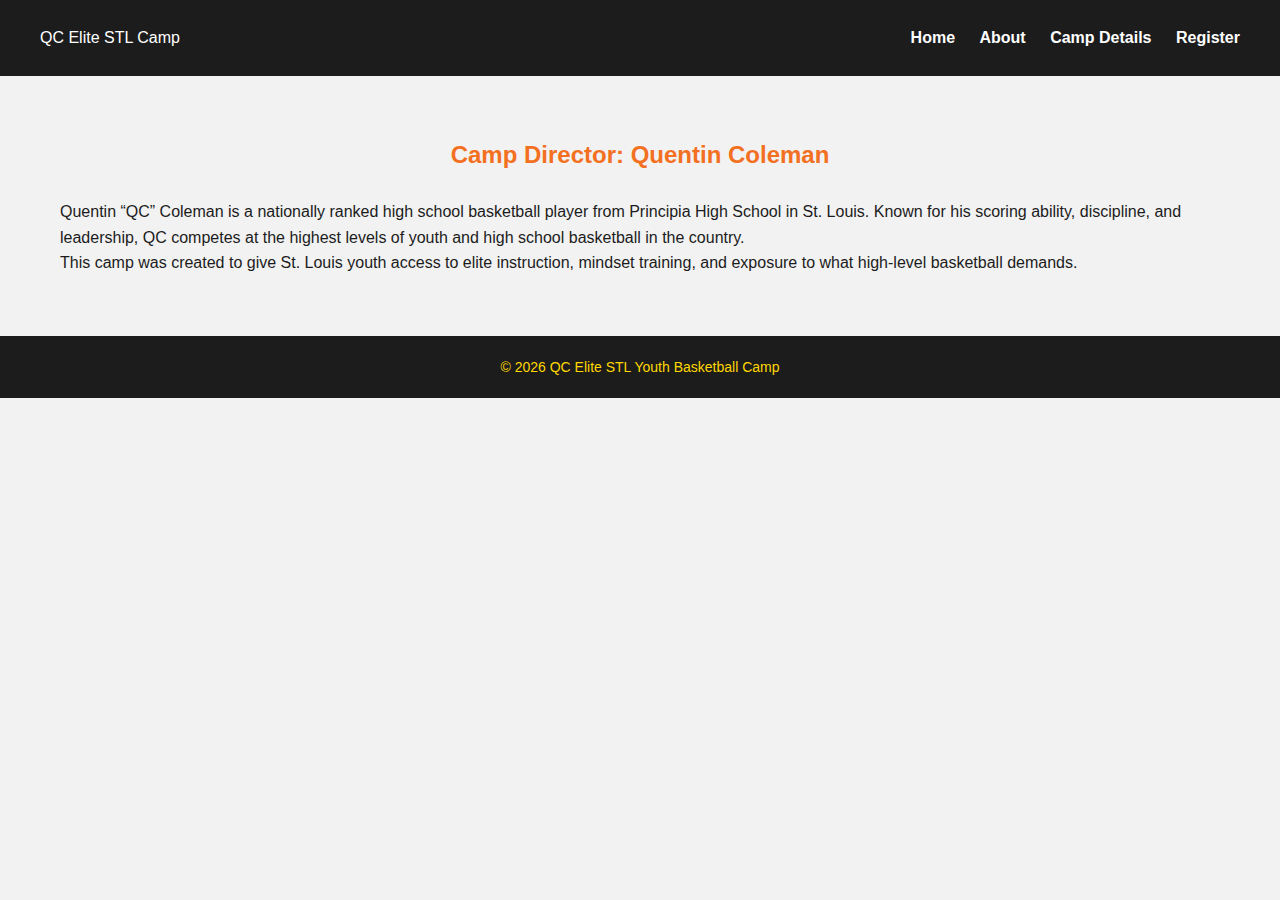
<file: about.html>
<!DOCTYPE html>
<html lang="en">
<head>
  <meta charset="UTF-8">
  <title>About | QC Elite STL Camp</title>
  <link rel="stylesheet" href="style.css">
</head>
<body>

<header>
  <nav>
    <div>QC Elite STL Camp</div>
    <div>
      <a href="index.html">Home</a>
      <a href="about.html">About</a>
      <a href="camp.html">Camp Details</a>
      <a href="register.html">Register</a>
    </div>
  </nav>
</header>

<section>
  <h2>Camp Director: Quentin Coleman</h2>
  <p>
    Quentin “QC” Coleman is a nationally ranked high school basketball player
    from Principia High School in St. Louis. Known for his scoring ability,
    discipline, and leadership, QC competes at the highest levels of youth
    and high school basketball in the country.
  </p>
  <p>
    This camp was created to give St. Louis youth access to elite instruction,
    mindset training, and exposure to what high-level basketball demands.
  </p>
</section>

<footer>
  © 2026 QC Elite STL Youth Basketball Camp
</footer>

</body>
</html>
</file>
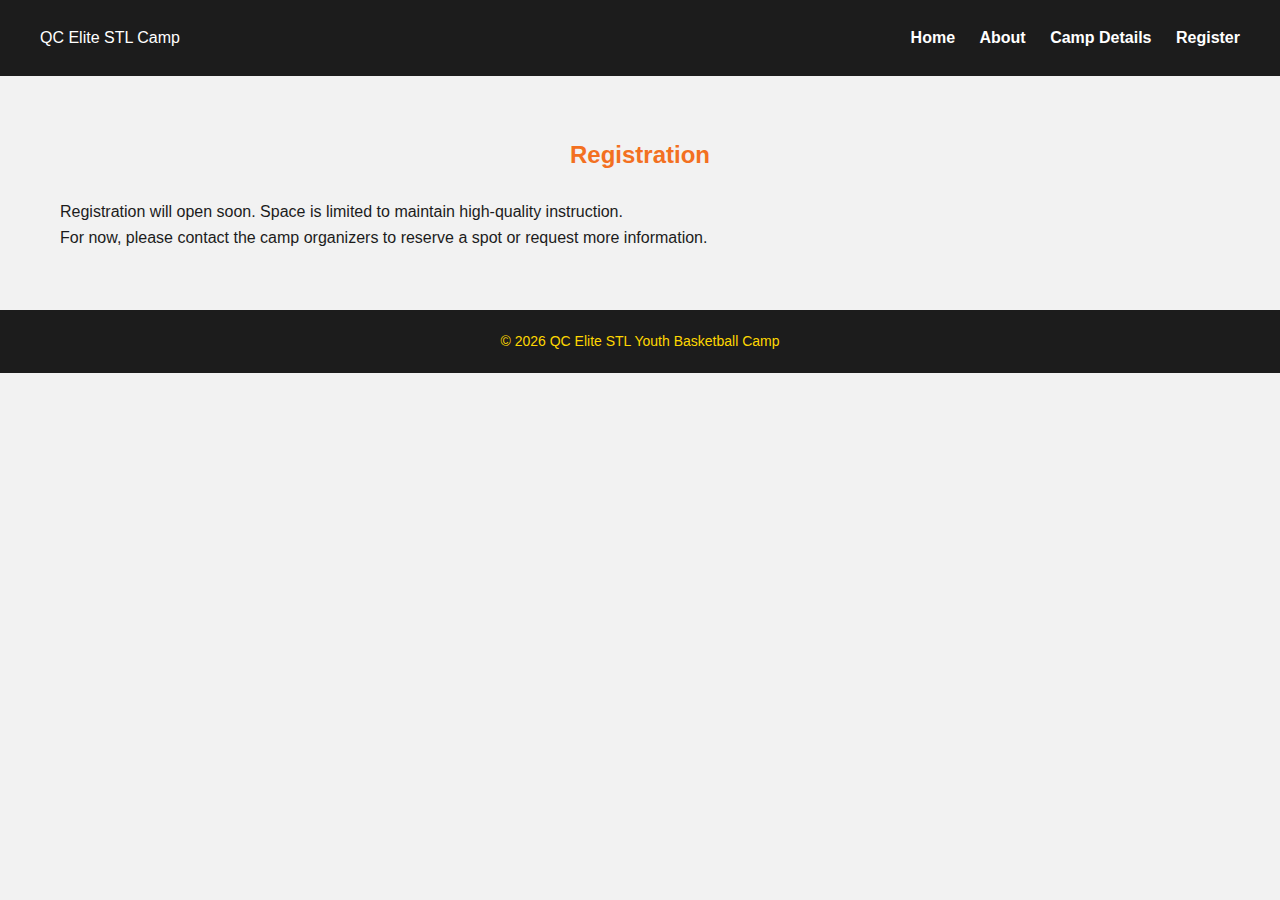
<file: register.html>
<!DOCTYPE html>
<html lang="en">
<head>
  <meta charset="UTF-8">
  <title>Register | QC Elite STL Camp</title>
  <link rel="stylesheet" href="style.css">
</head>
<body>

<header>
  <nav>
    <div>QC Elite STL Camp</div>
    <div>
      <a href="index.html">Home</a>
      <a href="about.html">About</a>
      <a href="camp.html">Camp Details</a>
      <a href="register.html">Register</a>
    </div>
  </nav>
</header>

<section>
  <h2>Registration</h2>
  <p>
    Registration will open soon. Space is limited to maintain high-quality instruction.
  </p>
  <p>
    For now, please contact the camp organizers to reserve a spot or request more information.
  </p>
</section>

<footer>
  © 2026 QC Elite STL Youth Basketball Camp
</footer>

</body>
</html>
</file>
<file: style.css>
:root {
  --orange: #F37021;
  --black: #1C1C1C;
  --gold: #FFD700;
  --light-gray: #F2F2F2;
}

* {
  box-sizing: border-box;
  margin: 0;
  padding: 0;
}

body {
  font-family: 'Segoe UI', Tahoma, Geneva, Verdana, sans-serif;
  background-color: var(--light-gray);
  color: var(--black);
  line-height: 1.6;
}

header {
  background-color: var(--black);
  color: white;
  padding: 25px 20px;
}

nav {
  max-width: 1200px;
  margin: auto;
  display: flex;
  justify-content: space-between;
  align-items: center;
}

nav a {
  color: white;
  text-decoration: none;
  margin-left: 20px;
  font-weight: bold;
  transition: color 0.3s;
}

nav a:hover {
  color: var(--gold);
}

.hero {
  text-align: center;
  padding: 80px 20px;
  background: url('basketball-bg.jpg') no-repeat center center/cover; /* replace with basketball image */
  color: white;
  text-shadow: 1px 1px 6px rgba(0,0,0,0.7);
}

.hero h1 {
  font-size: 48px;
  margin-bottom: 20px;
  color: var(--orange);
}

.hero p {
  font-size: 20px;
  max-width: 700px;
  margin: auto;
}

section {
  max-width: 1200px;
  margin: auto;
  padding: 60px 20px;
}

h2 {
  color: var(--orange);
  margin-bottom: 25px;
  text-align: center;
}

.grid {
  display: grid;
  grid-template-columns: repeat(auto-fit, minmax(280px, 1fr));
  gap: 25px;
}

.card {
  background-color: white;
  padding: 30px;
  border-radius: 12px;
  box-shadow: 0 10px 20px rgba(0,0,0,0.15);
  position: relative;
  overflow: hidden;
  transition: transform 0.3s, box-shadow 0.3s;
}

.card:hover {
  transform: translateY(-5px);
  box-shadow: 0 15px 30px rgba(0,0,0,0.25);
}

.card img {
  position: absolute;
  width: 60px;
  opacity: 0.2;
  top: 15px;
  right: 15px;
}

.leader {
  background-color: var(--orange);
  color: white;
  border-radius: 12px;
  padding: 40px;
  text-align: center;
  position: relative;
  overflow: hidden;
}

.leader img {
  position: absolute;
  width: 100px;
  opacity: 0.15;
  top: 10px;
  left: 10px;
}

.cta {
  background-color: var(--black);
  color: white;
  text-align: center;
  padding: 60px 20px;
}

.cta a {
  display: inline-block;
  margin-top: 20px;
  padding: 16px 36px;
  background-color: var(--orange);
  color: white;
  text-decoration: none;
  border-radius: 6px;
  font-size: 18px;
  font-weight: bold;
  transition: background 0.3s;
}

.cta a:hover {
  background-color: var(--gold);
  color: var(--black);
}

footer {
  background-color: var(--black);
  color: var(--gold);
  text-align: center;
  padding: 20px;
  font-size: 14px;
}
</file>
